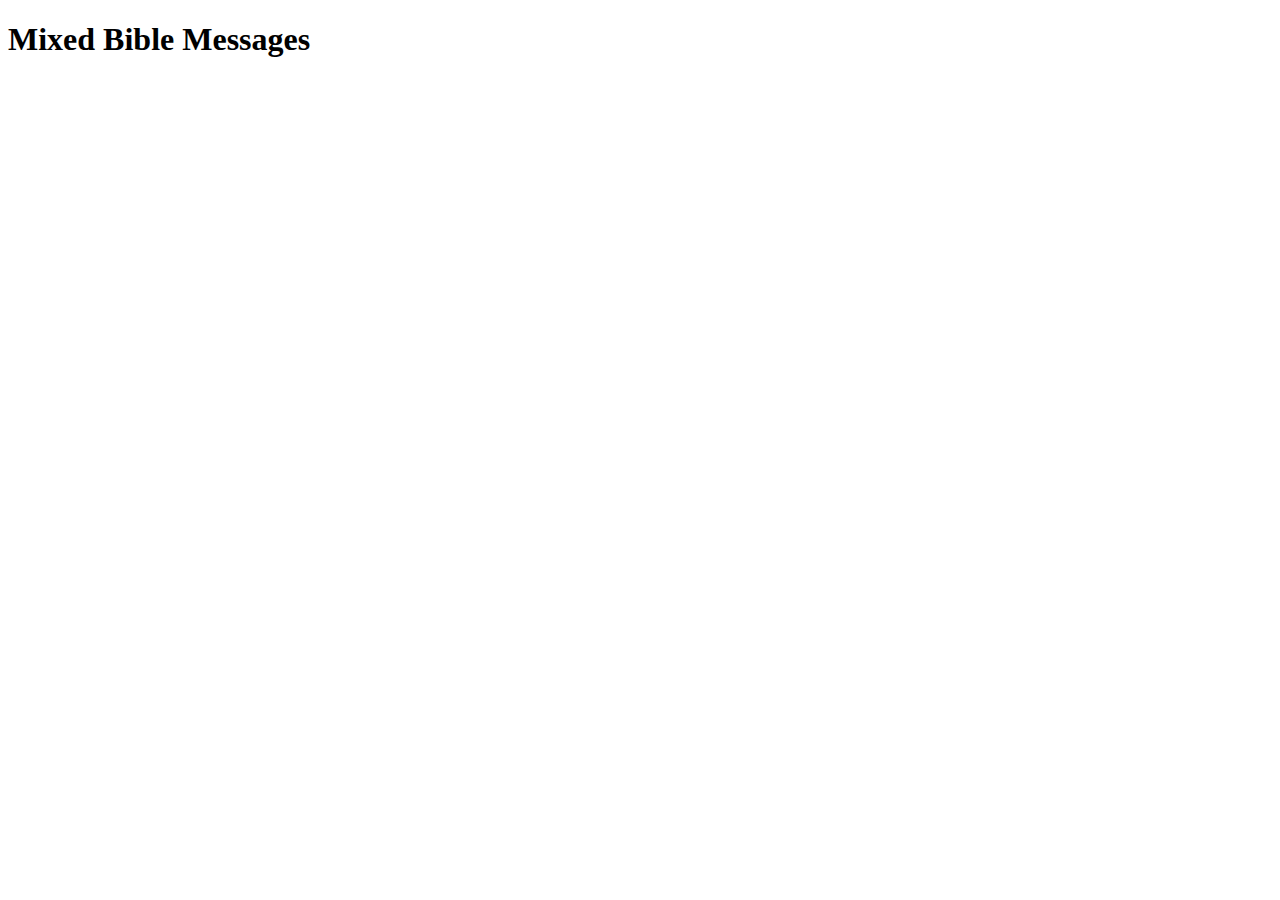
<file: Messages/index.html>
<!DOCTYPE html>
<html lang="en">
<head>
    <meta charset="UTF-8">
    <meta http-equiv="X-UA-Compatible" content="IE=edge">
    <meta name="viewport" content="width=device-width, initial-scale=1.0">
    <link rel="stylesheet" href="styles.css">
    <title>Mixed Messages</title>
</head>
<body>

    <h1 class="message">Mixed Bible Messages</h1>

    <h2></h2>



    
    
    <script src="index.js"></script>
</body>
</html>
</file>
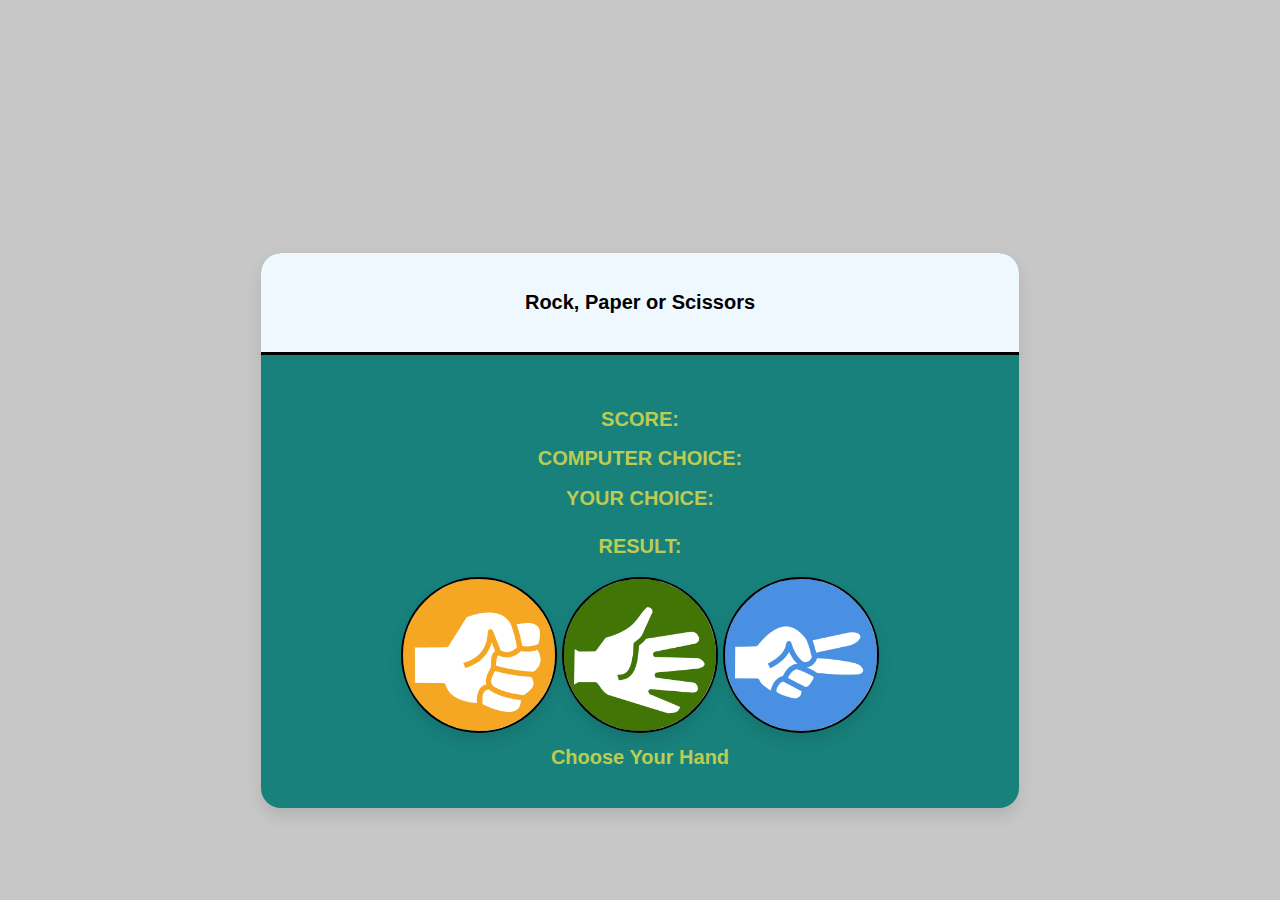
<file: JS-Projects/Rock-Paper-Scissors/index.html>
<!DOCTYPE html>
<html lang="en">
<head>
    <meta charset="UTF-8">
    <meta http-equiv="X-UA-Compatible" content="IE=edge">
    <meta name="viewport" content="width=device-width, initial-scale=1.0">
    <link rel="stylesheet" href="index.css">
    <title>Rock, Paper, or Scissors Game</title>
</head>
<body>
<main class ="container">
    
    <h1 class="container-title">Rock, Paper or Scissors</h1><br>
    <h2>SCORE:<br> <span id="score"></span></h2>
    <h2>COMPUTER CHOICE: <span id="computer-choice"></span> </h2>
    <h2>YOUR CHOICE: <span id="user-choice"></span></h2>
    
    <h2>RESULT: <span id="result"></span></h2>
   

    <div class ="btns">
    <button id="rock"></button>
    <button id="paper"></button>
    <button id="scissors"></button>
    <h1>Choose Your Hand</h1>
    
</div>
</main>

<script src=index.js charset="utf-8"></script>
</body>
</html>
</file>
<file: Messages/styles.css>
.hidden {
    display: none;
}
</file>
<file: JS-Projects/Rock-Paper-Scissors/index.css>
* {
    
    box-sizing: border-box;
    font-size: 20px;
    font-family: 'Trebuchet MS', 'Lucida Sans Unicode', 'Lucida Grande', 'Lucida Sans', Arial, sans-serif;
}

html {
    background-color: rgb(199, 199, 199);

}


.container {
    color: rgb(188, 204, 82);
    background-color: rgb(24, 129, 124);
    border-radius: 20px;
    width: 60%;
    margin-top: 20%;
    margin-left: 20%;
    margin-right: 40%;
    padding-bottom: 2%;
    text-align: center;
    box-shadow: 0px 8px 15px rgba(0, 0, 0, 0.1);
    
   
}

.container-title {
    border-bottom: 3px solid black;
    background-color: aliceblue;
    color: black;
    padding: 5%;
    border-start-end-radius: 20px;
    border-start-start-radius: 20px;
    
    
}



span {
    
    background-color: aliceblue;
    color: black;
}

#result {
    font-size: 1.5rem;
    
}

#rock {
    background-image: url('rock.png');
    background-repeat: no-repeat;
    background-position: center;
    background-size: contain;
    width: 18%;
    padding: 10%;
    border: none;
    border-radius: 50%;
    box-shadow: 0px 8px 15px rgba(0, 0, 0, 0.1);
    border: 2px solid black;
    
}

#paper {
    background-image: url('paper.png');
    background-repeat: no-repeat;
    background-position: center;
    background-size: contain;
    width: 18%;
    padding: 10%;
    border: none;
    border-radius: 50%;
    box-shadow: 0px 8px 15px rgba(0, 0, 0, 0.1);
    border: 2px solid black;

}

#scissors {
    background-image: url('scissors.png');
    background-repeat: no-repeat;
    background-position: center;
    background-size: contain;
    width: 18%;
    padding: 10%;
    border: none;
    border-radius: 50%;
    box-shadow: 0px 8px 15px rgba(0, 0, 0, 0.1);
    border: 2px solid black;
    

}

#scissors:active, #rock:active, #paper:active { 
    transform: scale(0.98); 
    box-shadow: 3px 2px 22px 1px rgba(0, 0, 0, 0.24); 

}

/* @media add meadia queries for the container */
</file>
